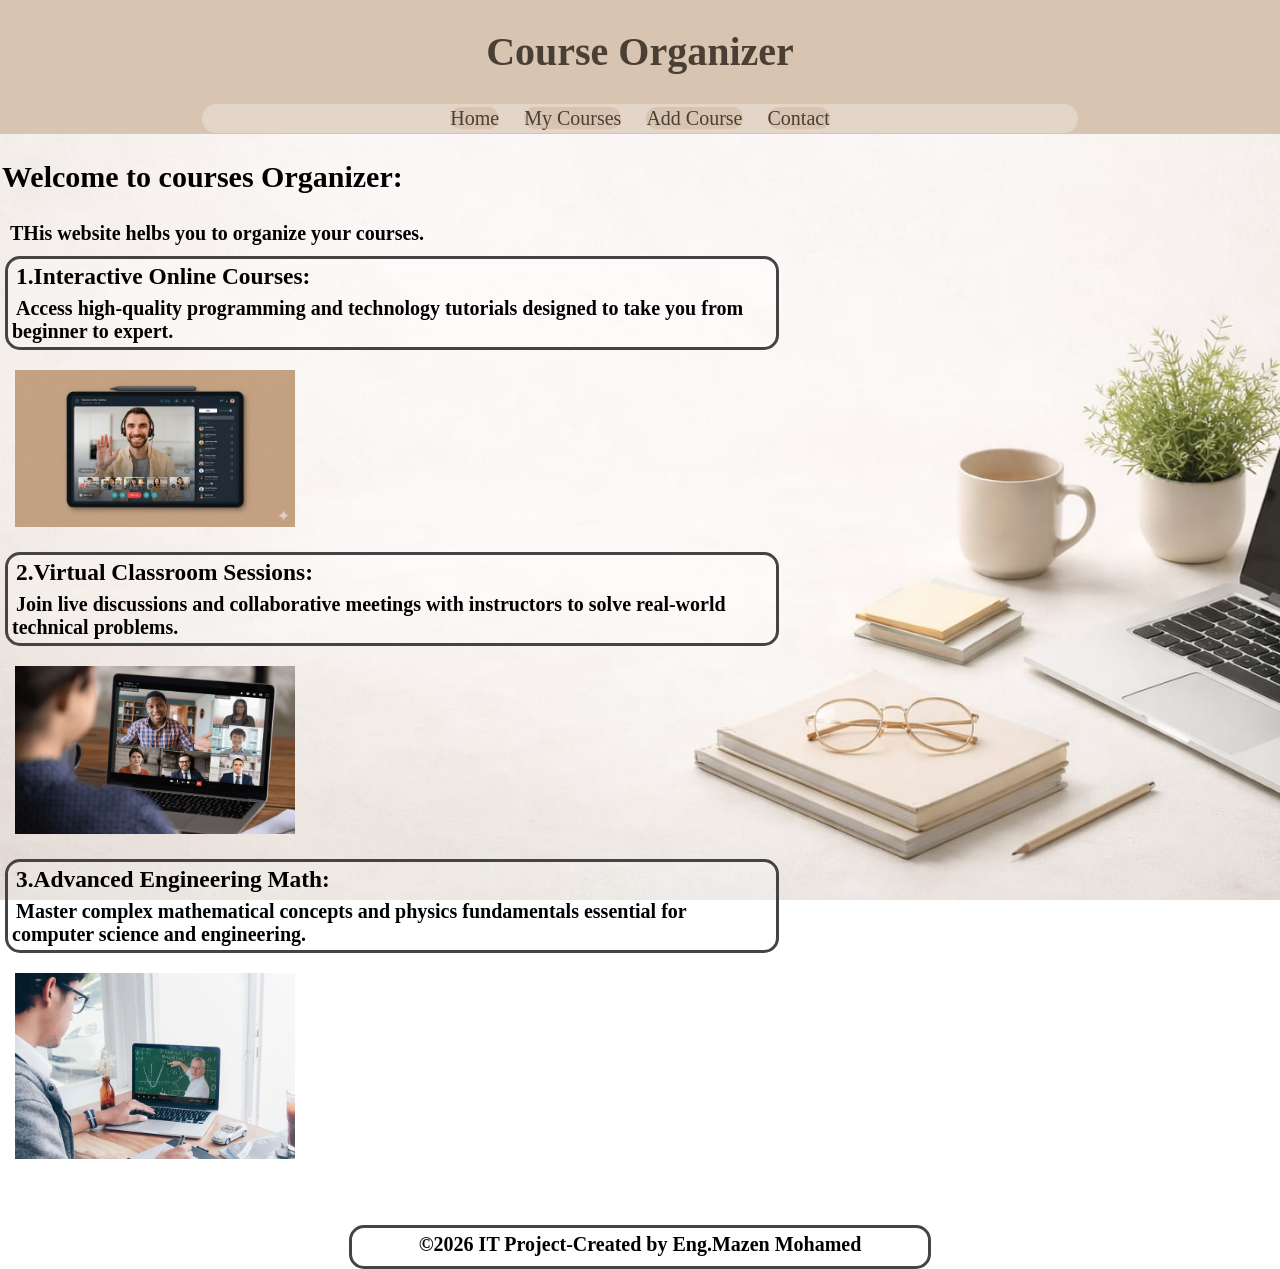
<file: index.html>
<!DOCTYPE html>
<html>
    <head>
        <title>ONLINE COURSES</title>
        <meta charset="UTF-8">
        <meta name="description" content="موقع لكورسات الاونلاين">
        <meta name="viewport" content="width=device-width, initial-scale=1.0">
        <link rel="stylesheet" href="style.css">
    </head>
    <body style="width:100%;height:100%;">
        <header>
            <h1>Course Organizer</h1>
        </header>
        <nav>
            <div class="continer">
            <a href="index.html">Home</a>
            <a href="Courses.html">My Courses</a>
            <a href="Add-course.html">Add Course</a>
            <a href="Contact.html">Contact</a></div>
        </nav>
        <main>
            <section>
                <h2>Welcome to courses Organizer:</h2>
                <p><b>THis website helbs you to organize your courses.</b></p>
            </section>
        <div class="continer1"><h3><b>1.Interactive Online Courses:</b></h3>
            <p><b>Access high-quality programming and technology tutorials 
                designed to take you from beginner to expert.</b></p></div>
            <img src="2.jpeg" width="240px">
        <div class="continer1"><h3><b>2.Virtual Classroom Sessions:</b></h3>
        <p><b>Join live discussions and collaborative meetings with instructors 
            to solve real-world technical problems.</b></p></div>
            <img src="3.jpeg" width="225px">
        <div class="continer1"> <h3><b>3.Advanced Engineering Math:</b></h3>
        <p><b>Master complex mathematical concepts and physics fundamentals 
            essential for computer science and engineering.</b></p></div>
            <img src="4.jpeg" width="203px">
        </main><br><br>
        <div class="continer2"><footer><b>&copy;2026 IT Project-Created by Eng.Mazen Mohamed</b></footer></div>
    </body>
</html>
</file>
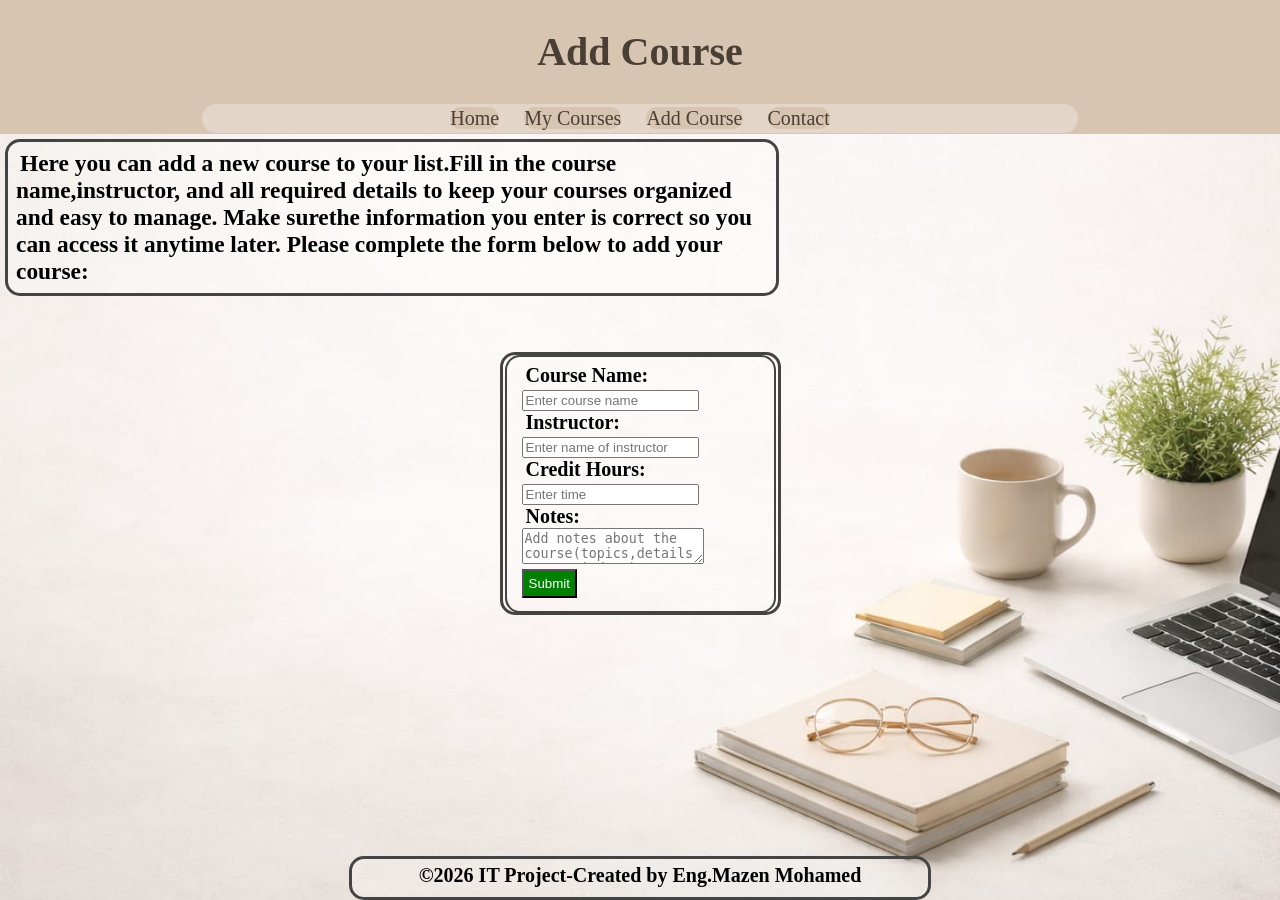
<file: Add-course.html>
<!DOCTYPE html>
<html>
    <head>
        <meta charset="UTF-8">
        <meta name="viewport" content="width=device-width, initial-scale=1.0">
        <title>Add Course</title>
        <link rel="stylesheet" href="style.css">
    </head>
    <body>
        <header><h1>Add Course</h1></header>
        <nav>
            <div class="continer">
            <a href="index.html">Home</a>
            <a href="Courses.html">My Courses</a>
            <a href="Add-course.html">Add Course</a>
            <a href="Contact.html">Contact</a></div>
        </nav>
        <div class="continer1"><h3><p><b>Here you can add a new course to your list.Fill in the course name,instructor,
            and all required details to keep your courses organized and easy to manage.
            Make surethe information you enter is correct so you can access it anytime later.
            Please complete the form below to add your course:</b></p></h3></div>
        <main>
            <form>
                <fieldset>
                     <b>Course Name:</b><br>
                      <input type="text" name="course_name" placeholder="Enter course name"><br>
                      <b>Instructor:</b><br>
                      <input type="text" name="Dr.name" placeholder="Enter name of instructor"><br>
                      <b>Credit Hours:</b><br>
                      <input type="number" name="time" placeholder="Enter time"><br>
                      <b>Notes:</b><br>
                      <textarea placeholder="Add notes about the course(topics,details,or reminders)..."></textarea><br>
                      <button type="submit">Submit</button></b>
                </fieldset>
            </form>
        </main><br><br>
        <div class="continer2"><footer><b>&copy;2026 IT Project-Created by Eng.Mazen Mohamed</b></footer></div>
    </body>
</html>
</file>
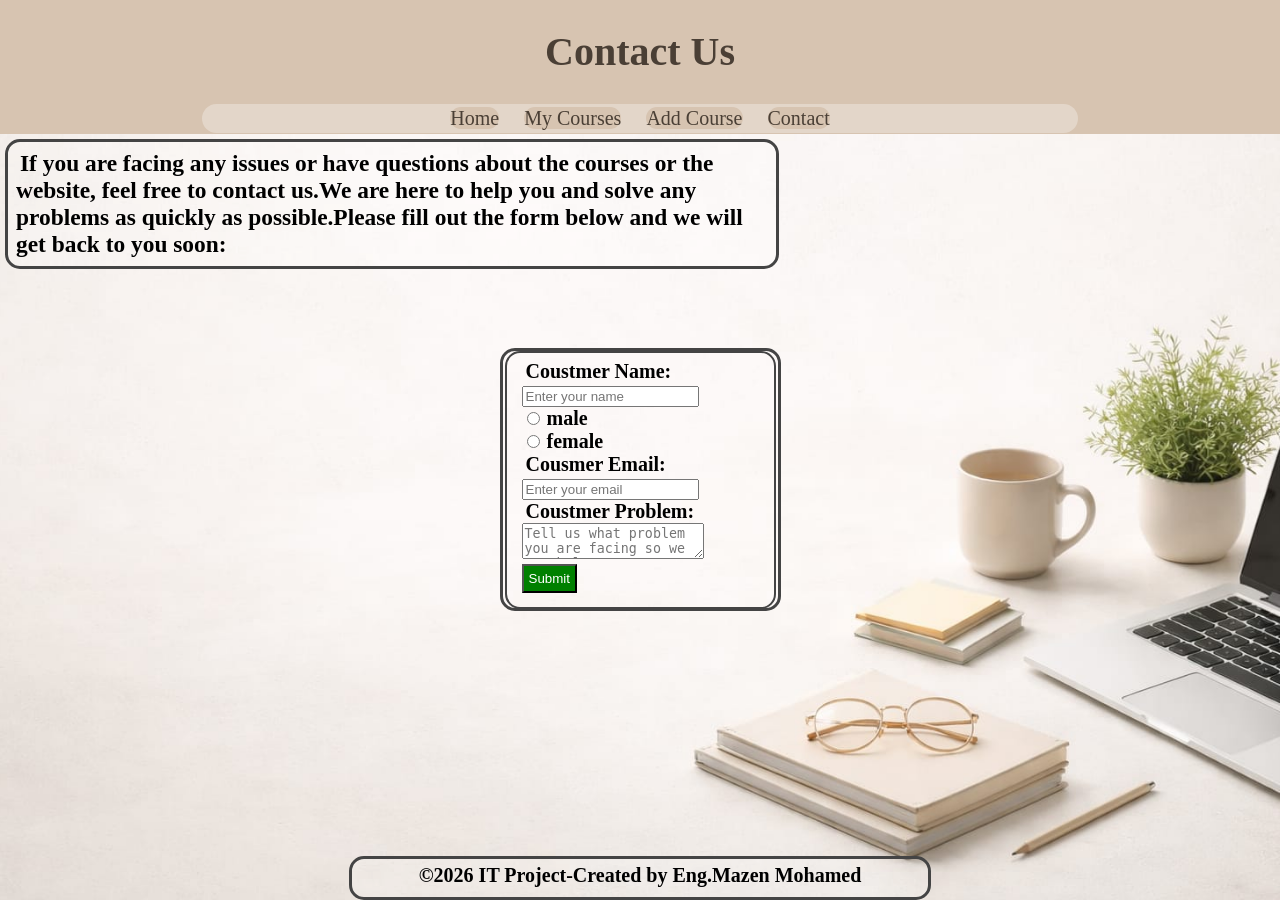
<file: Contact.html>
<!DOCTYPE html>
<html>
    <head>
        <meta charset="UTF-8">
        <meta name="viewport" content="width=device-width, initial-scale=1.0">
        <title>Contact</title>
        <link rel="stylesheet" href="style.css">
    </head>
    <body>
        <header><h1>Contact Us</h1></body></header>
        <nav>
            <div class="continer">
            <a href="index.html">Home</a>
            <a href="Courses.html">My Courses</a>
            <a href="Add-course.html">Add Course</a>
            <a href="Contact.html">Contact</a></div>
        </nav>
        <div class="continer1"><h3><p><b>If you are facing any issues or have questions about the courses or
                the website, feel free to contact us.We are here to help you and solve any
                problems as quickly as possible.Please fill out the form below and we will 
                get back to you soon:</b></p></h3></div><br>
        <main>
            <form>
                <fieldset>
                    <b>Coustmer Name:</b><br>
                    <input type="text" name="user_name" placeholder="Enter your name"><br>
                    <input type="radio" name="gender"><b>male</b><br>
                    <input type="radio" name="gender"><b>female</b><br>
                    <b>Cousmer Email:</b><br>
                    <input type="email" name="user_email" placeholder="Enter your email"><br>
                    <b>Coustmer Problem:</b><br>
                    <textarea placeholder="Tell us what problem you are facing so we can help you."></textarea><br>
                    <button type="submit">Submit</button>
                </fieldset>
            </form>
        </main><br><br>
        <div class="continer2"><footer><b>&copy;2026 IT Project-Created by Eng.Mazen Mohamed</b></footer></div>    
    </body>
</html>
</file>
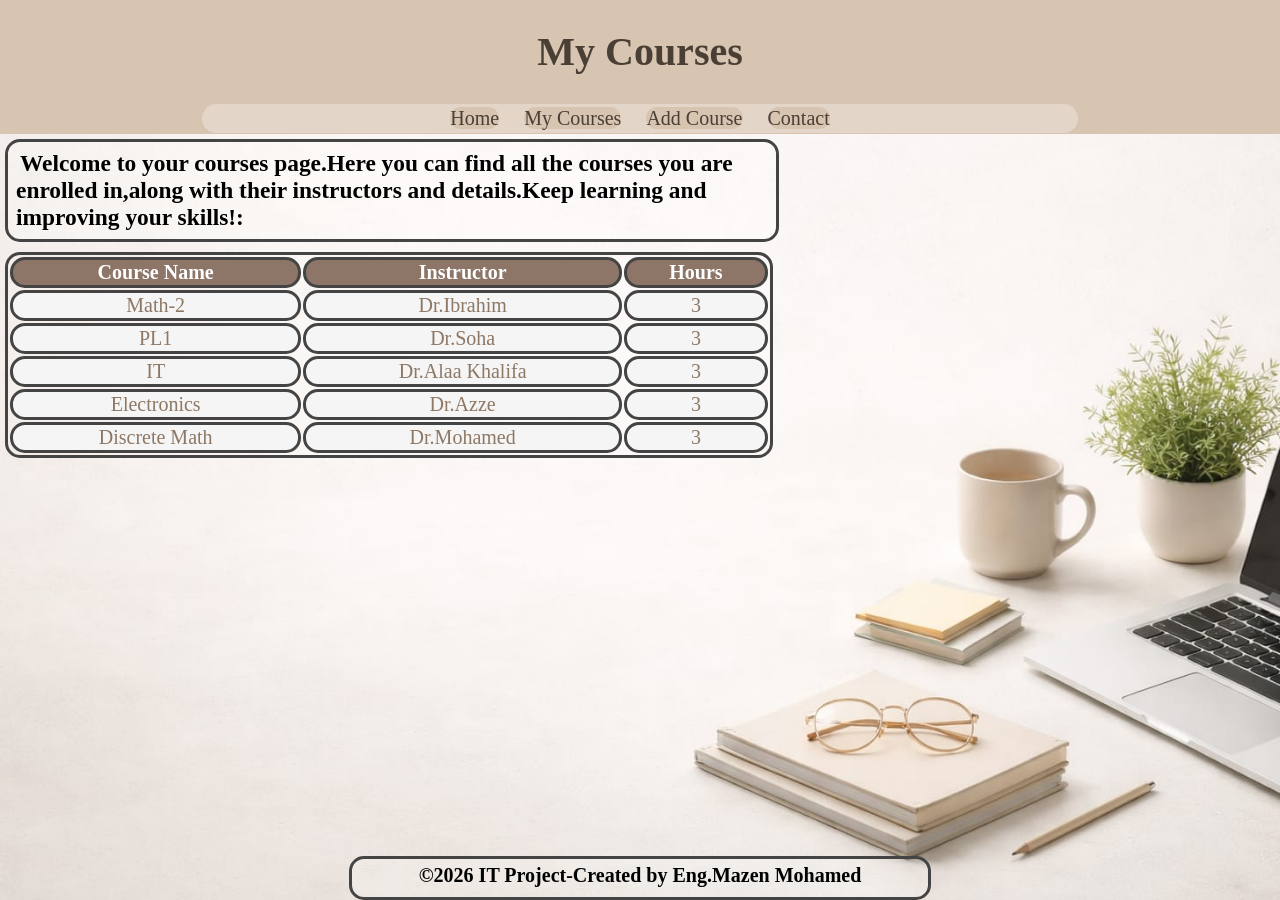
<file: Courses.html>
<!DOCTYPE html>
<html>
    <head>
    <meta charset="UTF-8">
    <meta name="viewport" content="width=device-width, initial-scale=1.0">
    <title>Courses</title>
    <link rel="stylesheet" href="style.css">
    </head>
    <body>
        <header><h1>My Courses</h1></header>
        <nav>
            <div class="continer">
            <a href="index.html">Home</a>
            <a href="Courses.html">My Courses</a>
            <a href="Add-course.html">Add Course</a>
            <a href="Contact.html">Contact</a></div>
        </nav>
        <div class="continer1"><h3><p><b>Welcome to your 
            courses page.Here you can find all the courses 
            you are enrolled in,along with their instructors and 
            details.Keep learning and improving your skills!:</b></p></h3></div>
        <main>
            <table>
                <tr>
                    <th>Course Name</th>
                    <th>Instructor</th>
                    <th>Hours</th>
                </tr>
                <tr>
                    <td>Math-2</td>
                    <td>Dr.Ibrahim</td>
                    <td>3</td>
                </tr>
                <tr>
                    <td>PL1</td>
                    <td>Dr.Soha</td>
                    <td>3</td>
                </tr>
                <tr>
                    <td>IT</td>
                    <td>Dr.Alaa Khalifa</td>
                    <td>3</td>
                </tr>
                <tr>
                    <td>Electronics</td>
                    <td>Dr.Azze</td>
                    <td>3</td>
                </tr>
                <tr>
                    <td>Discrete Math</td>
                    <td>Dr.Mohamed</td>
                    <td>3</td>
                </tr>
            </table>
        </main><br><br><br><br><br><br><br><br><br><br><br><br>
        <div class="continer2"><footer><b>&copy;2026 IT Project-Created by Eng.Mazen Mohamed</b></footer></div>
    </body>
</html>
</file>
<file: style.css>
body{
    background-image:url(1.jpeg);
    background-size:cover;
    background-position:center;
    background-repeat:no-repeat;
    background-attachment:fixed; 
    display:flex;
    flex-direction:column;  
    min-width:100%;
    min-height:100vh;
    margin:0;
}
header{
    max-width:100%;
    background:#D7C4B1;
    color:#4A3F35;
    padding: 1px;
    text-align:center;
}
nav{
    max-width:100%;
    background:#D7C4B1;
    padding:1px;
    text-align:center;
    border-collapse:collapse 1px;
}
nav a{
    background:#D7C4B1;
    color:#4A3F35;
    margin:10px;
    border-collapse:collapse 1px;
    border-radius:20px;
    text-decoration:none;
    transition:0.3s;
}
nav a:hover{
    color:darkred;
}
main{
    flex:1;
}
section,p,b{
    padding:2px;
}
h3,p,b{
    padding:3px;
    margin:1px;
}
img{
    padding:15px;
}
.continer1{
    background-color:rgba(255,255,255,0.2);
    border:3px solid #444;
    border-radius:15px;
    width:56%;
    margin:5px;
}
table{
    white-space:nowrap;
    margin:5px;
}
table,th,td{
    border:3px solid #444;
    border-radius:15px;
}
th{
    background:#8d7668;
    color:white;
}
td{
    background:whitesmoke;
    color: #8d7765;
    text-align:center;
}
form{
    border:3px solid #444;
    border-radius:15px;
    width:275px;
    margin:4% auto;
}
fieldset{
    height:230px;
    border:2px solid #444;
    border-radius:15px;
    height:205px;
}
button{
    background:green;
    color:white;
    padding:5px;
}
button:hover{
    background:red;
}
.continer2{
    background-color:rgba(255,255,255,0.2);
    border:3px solid #444;
    border-radius:15px;
    justify-content:center;
    align-items:center;
    width:45%;
    margin:auto;
 }
footer{
    text-align:center;
    padding:5px 0;
    margin-bottom:5px;
}
@media(max-width:340px){
    nav a{
        font-size:13px;

    }
    .continer{
    background:rgba(255, 255, 255,0.3);
    border-radius:15px;
    justify-content:center;
    align-items:center;
    width:98%;
    padding:3px;
    margin:auto;
    }
    body{
        font-size:15px;
        overflow-x:hidden;
    }
    table{
        width:86%;
    }
    form{
        width:67%;
    }
    .continer1{
    background-color:rgba(255,255,255,0.2);
    border:3px solid #444;
    border-radius:15px;
    width:85%;
    }
    .continer2{
    background-color:rgba(255,255,255,0.2);
    border:3px solid #444;
    border-radius:15px;
    justify-content:center;
    align-items:center;
    width:98%;
    }
}
@media(min-width:345px) and (max-width:400px){
    nav a{
        font-size:14px;

    }
    .continer{
    background:rgba(255, 255, 255,0.3);
    border-radius:15px;
    justify-content:center;
    align-items:center;
    width:99%;
    margin:auto;
    }
    body{
        font-size:15px;
        overflow-x:hidden;
    }
    table{
        width:87%;
    }
    form{
        width:63%;
    }
    .continer1{
    background-color:rgba(255,255,255,0.2);
    border:3px solid #444;
    border-radius:15px;
    width:86%;
    }
    .continer2{
    background-color:rgba(255,255,255,0.2);
    border:3px solid #444;
    border-radius:15px;
    justify-content:center;
    align-items:center;
    width:98%;
    }
}
@media(min-width:405px) and (max-width:600px){
    nav a{
        font-size:15px;
    }
    .continer{
    background:rgba(255, 255, 255,0.3);
    border-radius:15px;
    justify-content:center;
    align-items:center;
    width:95%;
    padding:3px;
    margin:auto;
    }
    body{
        font-size:15px;
        overflow-x:hidden;
    }
    table{
        width:86%;
    }
    form{
        width:47%;
    }
    .continer1{
    background-color:rgba(255,255,255,0.2);
    border:3px solid #444;
    border-radius:15px;
    width:85%;
    }
    .continer2{
    background-color:rgba(255,255,255,0.2);
    border:3px solid #444;
    border-radius:15px;
    justify-content:center;
    align-items:center;
    width:98%;
    }
}
@media(min-width:601px) and (max-width:940px){
    nav a{
        font-size:18px;
        padding:0;
    }
    .continer{
    background:rgba(255, 255, 255,0.3);
    border-radius:15px;
    justify-content:center;
    align-items:center;
    width:63%;
    padding:3px;
    margin:auto;
    }
    body{
        font-size:15px;
    }
    table{
        width:76%;
    }
    .continer1{
    background-color:rgba(255,255,255,0.2);
    border:3px solid #444;
    border-radius:15px;
    width:75%;
    }
    form{
        width:30%;
    }
}
@media(min-width:941px) and (max-width:1300px){
    nav a{
        font-size:20px;
        padding:0;
    }
    .continer{
    background:rgba(255, 255, 255,0.3);
    border-radius:15px;
    justify-content:center;
    align-items:center;
    width:68%;
    padding:3px;
    margin:auto;
    }
    body{
        font-size:20px;
    }
    img{
        width:280px;
    }
    .continer1{
    background-color:rgba(255,255,255,0.2);
    border:3px solid #444;
    border-radius:15px;
    width:60%;
    }
    table{
        width:60%;
    }
    form{
        border:3px solid #444;
        height:257px;
    }
    fieldset{ 
    height:235px;
    border:2px solid #444;
    }
}
@media(min-width:1301px){
    nav a{
        font-size:30px;
        padding:0;
    }
    .continer{
    background:rgba(255, 255, 255,0.3);
    border-radius:15px;
    justify-content:center;
    align-items:center;
    width:48%;
    padding:3px;
    margin:auto;
    }
    body{
        font-size:20px;
    }
    img{
        width:280px;
    }
    .continer1{
    background-color:rgba(255,255,255,0.2);
    border:3px solid #444;
    border-radius:15px;
    width:60%;
    }
    table{
        width:60%;
    }
    form{
        border:3px solid #444;
        height:30%;
    }
    fieldset{ 
    height:225px;
    border:2px solid #444;
    }
}
</file>
